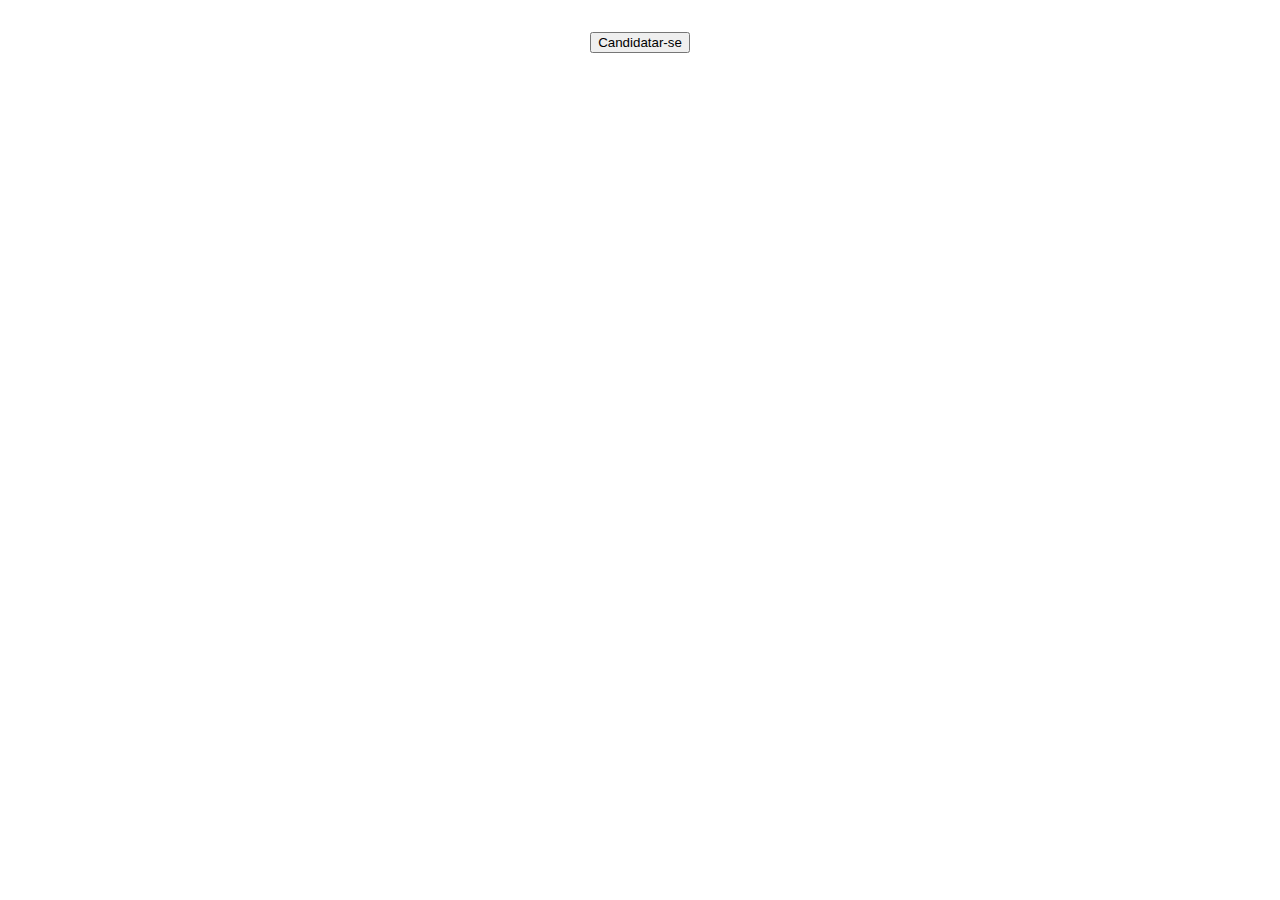
<file: Index.html>
<!DOCTYPE html>
<html lang="en">
<head>
    <style>
        body {
          background-image: url('https://micropowerglobal.com/wp-content/uploads/2021/09/post_thumbnail-d8c7a3dfbb8aef187db248252733f572.jpeg');
          background-size: 1920px 1080px;
        }
        </style>
    <meta charset="UTF-8">
    <meta http-equiv="X-UA-Compatible" content="IE=edge">
    <meta name="viewport" content="width=device-width, initial-scale=1.0">
    <title>Cadastro</title>
    <link rel="stylesheet" href="/style.css">
    <link rel="stylesheet" href="https://stackpath.bootstrapcdn.com/bootstrap/4.1.3/css/bootstrap.min.css" integrity="sha384-MCw98/SFnGE8fJT3GXwEOngsV7Zt27NXFoaoApmYm81iuXoPkFOJwJ8ERdknLPMO" crossorigin="anonymous">
</head>
<body>
    <div class="teste">
        <header>
            
           <a href="/Cadastro.html"> <button type="button" class="btn btn-outline-primary">Candidatar-se</button></a>
        </header>
    </div>

    <div class="texto">
        Junte-se a nós!
    </div>
    <p class="contexto">
    Estamos com vagas abertas para quem deseja se candidatar para trabalhar conosco,<br> caso tenha interesse, basta clicar no botão no topo da página
    </p>
</body>
</html>
</file>
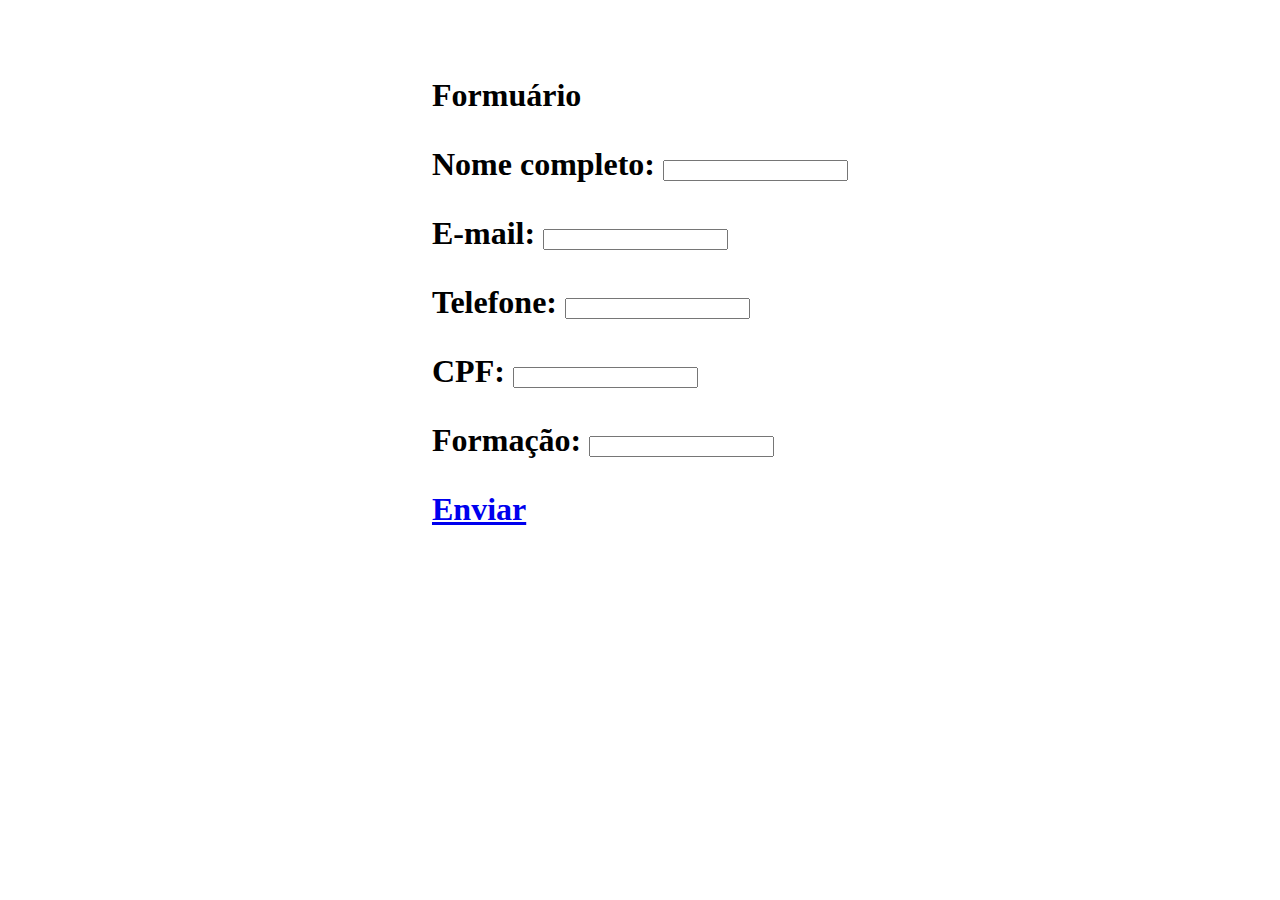
<file: Cadastro.html>
<!DOCTYPE html>
<html lang="en">
<head>
    <meta charset="UTF-8">
    <meta http-equiv="X-UA-Compatible" content="IE=edge">
    <meta name="viewport" content="width=device-width, initial-scale=1.0">
    <title>Página do candidato</title>
    <link rel="stylesheet" href="/style.css">
    <link rel="stylesheet" href="https://stackpath.bootstrapcdn.com/bootstrap/4.1.3/css/bootstrap.min.css" integrity="sha384-MCw98/SFnGE8fJT3GXwEOngsV7Zt27NXFoaoApmYm81iuXoPkFOJwJ8ERdknLPMO" crossorigin="anonymous">
</head>
<body>
    <h1 class="cabecalho">
    <div class="forms">
       <p> Formuário </p>
       
  <p> Nome completo: <input type="text"></imput><br></p>
  <p>  E-mail: <input type="email"></imput><br></p>
  <p>  Telefone: <input type="nember"></imput><br></p>
  <p>  CPF: <input type="number"></imput><br></p>
  <p> Formação: <input type="text"></imput></p>
 
    
    <a href="#openModal">Enviar</a>

<div id="openModal" class="modalDialog">
  <div>
    <a href="#close" title="Close" class="close">X</a>
    <h2>Seus dados foram enviados</h2>
    <p>Seu perfil está em análise, em breve enviaremos por e-mail uma resposta ao seu resultado!</p>
  </div>
</div>
</div></h1>
</body>
</html>
</file>
<file: style.css>
@import url('https://fonts.googleapis.com/css2?family=Inter:wght@200;300;400;500&display=swap');

.titulo {
    margin-left: 20px;
}

.botao-titulo {
    margin-left: auto;
    margin-top: 25px;
}

.teste{
    display: flex;
    flex-direction: row; 
    align-items: center; 
    flex-wrap: wrap;
    justify-content: space-around;
    padding: 24px;
  
}

.texto {
    font-family: 'Sigmar', cursive;
    color: white;
    display: flex;
    flex-direction: column;
    align-items:start;
    flex-wrap: wrap;
    justify-content: space-around;
    margin-left: 60px;
    margin-top: 400px;
    font-size: 100px;
}

.contexto {
    color: white;
    font-size: 18px;
    margin-left: 60px;
    margin-top: 10px;
}

.cabecalho{
    display: flex;
    flex-direction: row; 
    align-items: center; 
    flex-wrap: wrap;
    justify-content: space-around;
    padding: 24px;
  
}

.forms{
    align-items: center;
}




.modalDialog {
    position: fixed;
    font-family: Arial, Helvetica, sans-serif;
    top: 0;
    right: 0;
    bottom: 0;
    left: 0;
    background: rgba(0, 0, 0, 0.8);
    z-index: 99999;
    opacity: 0;
    -webkit-transition: opacity 400ms ease-in;
    -moz-transition: opacity 400ms ease-in;
    transition: opacity 400ms ease-in;
    pointer-events: none;
  }
  .modalDialog:target {
    opacity: 1;
    pointer-events: auto;
  }
  .modalDialog > div {
    width: 400px;
    position: relative;
    margin: 10% auto;
    padding: 5px 20px 13px 20px;
    border-radius: 10px;
    background: #fff;
    background: -moz-linear-gradient(#fff, #999);
    background: -webkit-linear-gradient(#fff, #999);
    background: -o-linear-gradient(#fff, #999);
  }
  .close {
    background: #606061;
    color: #FFFFFF;
    line-height: 25px;
    position: absolute;
    right: -12px;
    text-align: center;
    top: -10px;
    width: 24px;
    text-decoration: none;
    font-weight: bold;
    -webkit-border-radius: 12px;
    -moz-border-radius: 12px;
    border-radius: 12px;
    -moz-box-shadow: 1px 1px 3px #000;
    -webkit-box-shadow: 1px 1px 3px #000;
    box-shadow: 1px 1px 3px #000;
  }
  .close:hover {
    background: #00d9ff;
  }
</file>
